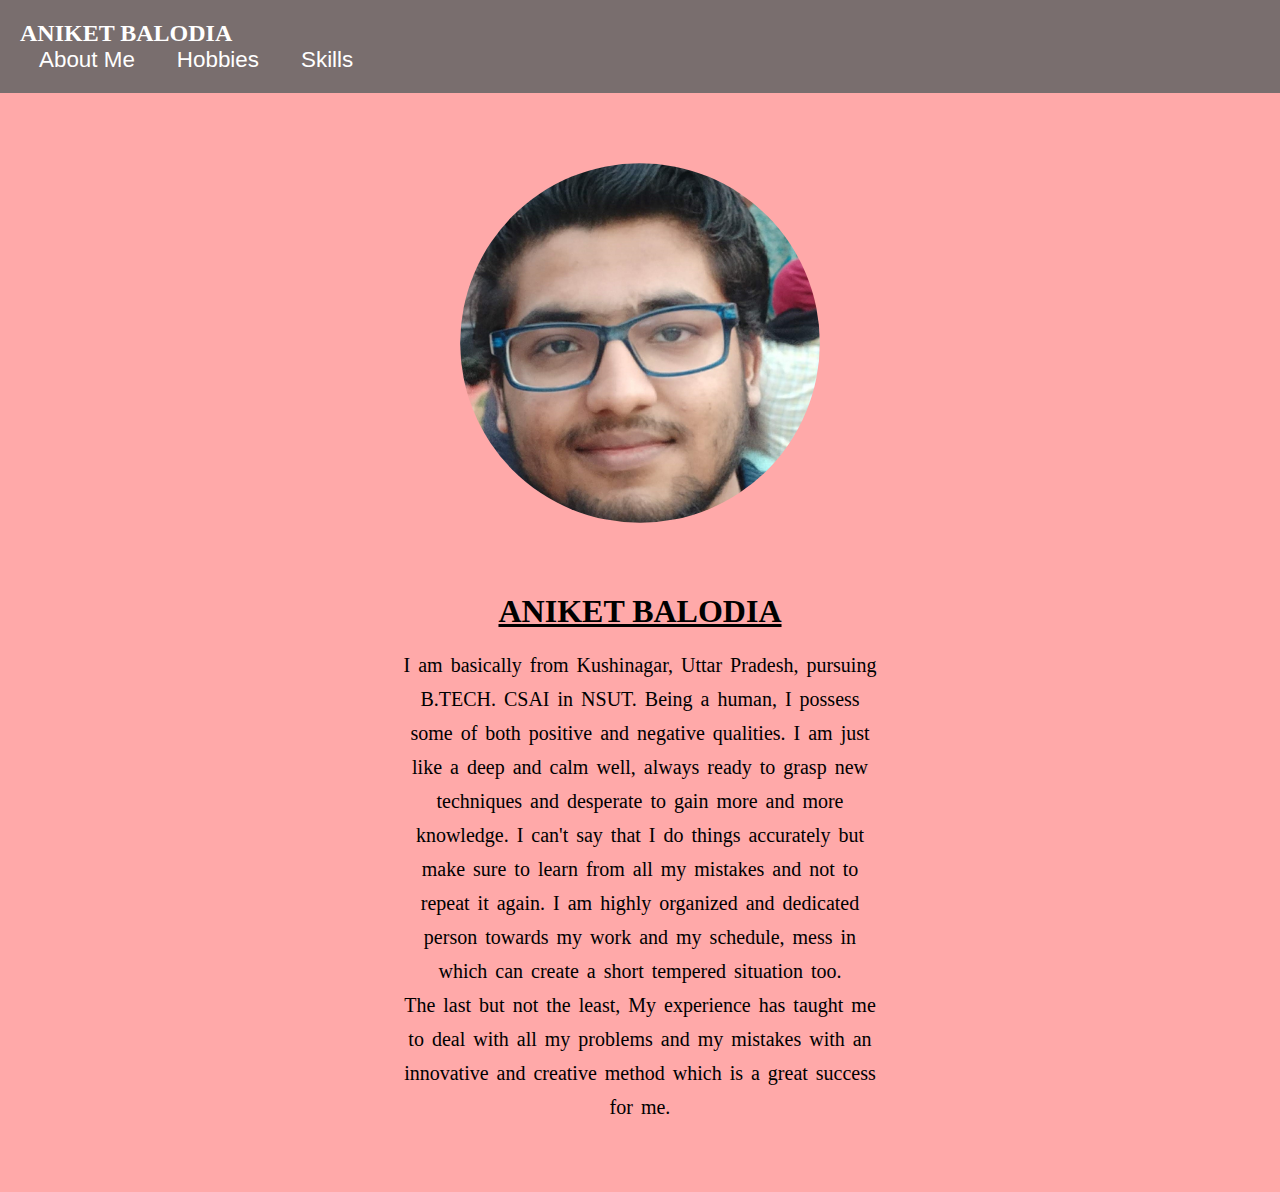
<file: profile_dsc/index.html>
<html lang="en">
<head>
    <meta charset="UTF-8">
    <meta name="viewport" content="width=device-width, initial-scale=1.0">
    <title>PROFILE | About Me</title>
    <link rel="stylesheet" href="style.css">
</head>
<body style="width:fit-content;">
    
    <header>
        <nav><div id="name"><B>ANIKET BALODIA</B></div>
            <div id="space">
                <div id ="options">
                    <a id="About" href="index.html">About Me</a>
                    <a id="Hobb" href="hobbies.html">Hobbies</a>
                    <a id="Skill" href="skills.html">Skills</a>
                </div>
            </div>
        </nav>
    </header>
    <main>
        <img class="imagesize" src="img2.jpg" alt="There is image here">
        <br>
        <span id="imageName"><U>ANIKET BALODIA</U></span>
        <br>
        <br>
        <div class="exp" style="text-align: center;">
            <p>
            I am basically from Kushinagar, Uttar Pradesh, pursuing B.TECH. CSAI in NSUT.

            Being a human, I possess some of both positive and negative qualities. I am just like a deep and calm well, always ready to grasp new techniques and desperate to gain more and more knowledge. I can't say that I do things accurately but make sure to learn from all my mistakes and not to repeat it again. I am highly organized and dedicated person towards my work and my schedule, mess in which can create a short tempered situation too. 
        </p>
        <p>
            The last but not the least, My experience has taught me to deal with all my problems and my mistakes with an innovative and creative method which is a great success for me.
            <br><br><br>
        </p>
        </div>
    
    </main>

    

</body>
</html>
</file>
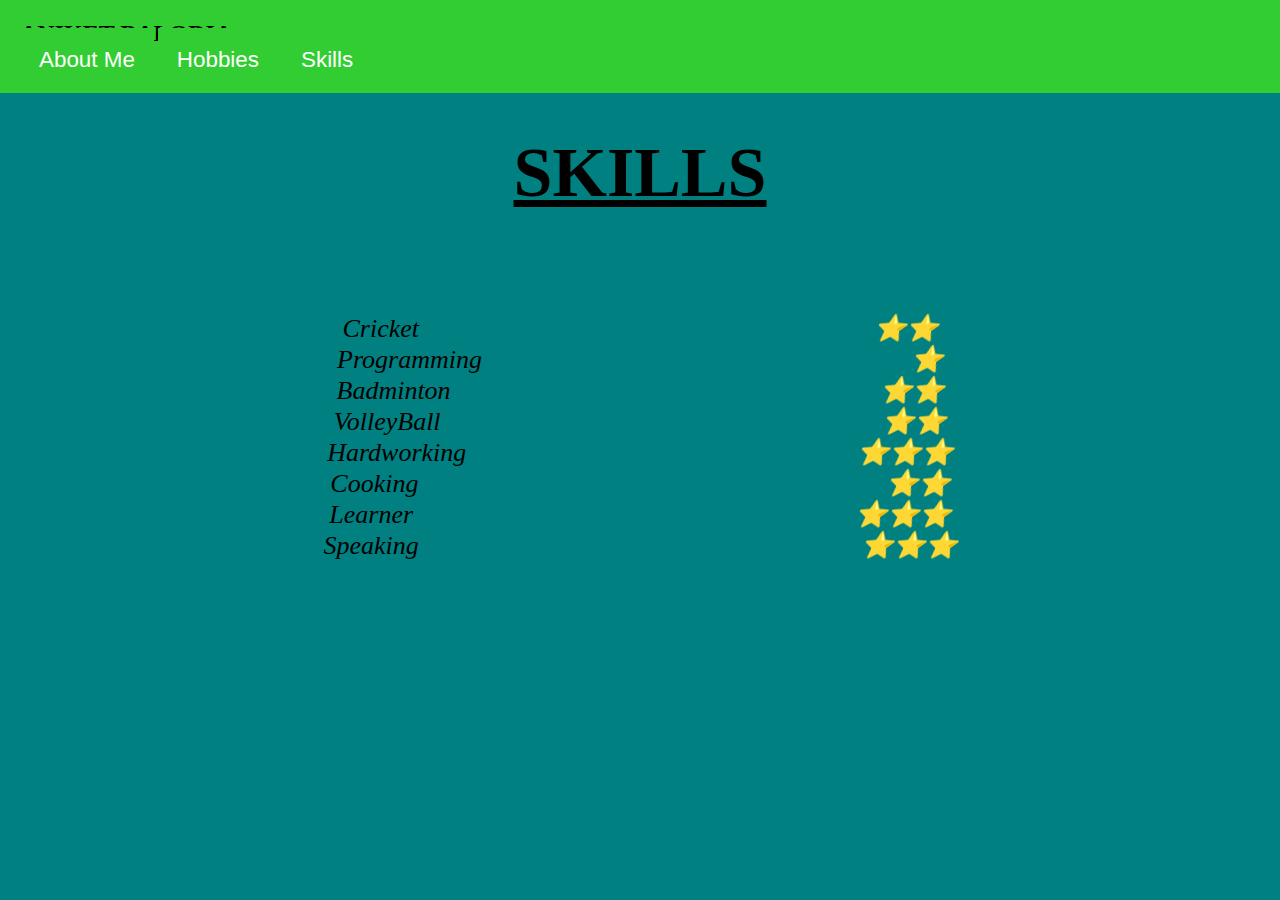
<file: profile_dsc/skills.html>
<html lang="en">
<head>
    <meta charset="UTF-8">
    <meta name="viewport" content="width=device-width, initial-scale=1.0">
    <title>PROFILE | Skills</title>
    <link rel="stylesheet" href="style2.css">
</head>
<body style="width:fit-content;">
    
    <header>
        <nav><div id="name"><B>ANIKET BALODIA</B></div>
            <div id="space">
                <div id ="options">
                    <a id="About" href="index.html">About Me</a>
                    <a id="Hobb" href="hobbies.html">Hobbies</a>
                    <a id="Skill" href="skills.html">Skills</a>
                </div>
            </div>
        </nav>
    </header>
    <main style="text-align: center;">
      <div class="heading">  <U>SKILLS</U><br><br>
      </div>
      <p style="font-size: 26; font-style: italic;">
          Cricket <span style="padding-left: 35%;">&#11088;&#11088;</span><br>
          Programming <span style="padding-left: 33%;">&#11088;</span><br>
          Badminton <span style="padding-left: 33%;">&#11088;&#11088;</span><br>
          VolleyBall <span style="padding-left: 34%;">&#11088;&#11088;</span><br>
          Hardworking <span style="padding-left: 30%;">&#11088;&#11088;&#11088;</span><br>
          Cooking <span style="padding-left: 36%;">&#11088;&#11088;</span><br>
          Learner <span style="padding-left: 34%;">&#11088;&#11088;&#11088;</span><br>
          Speaking <span style="padding-left: 34%;">&#11088;&#11088;&#11088;</span><br>
      </p>
    </main>
</body>
</html>
</file>
<file: profile_dsc/style.css>
*{
    padding: 0;
    margin: 0;
    box-sizing: border-box;
    --webkit-font-smoothing:antialiased;
}
header{
    background-color:rgba(3, 58, 58, 0.534);  
    padding: 20px;  
}
body{
    background-color: rgba(255, 0, 0, 0.336);
}
 
nav{
    flex-direction: row;
}
#name{
    display: inline-block;
    font-size: 150%;
    font-weight: bold;
    font-family:cursive;
    text-align: left;
    color: white;
    min-width: 1140px;
}
#space{
    display: inline-flex;
    margin-left: auto!important;
}
}
}
#options{
    display: inline;
    float: right;
}
#About,#Hobb,#Skill{
    display: inline;
    font-family:'Gill Sans', 'Gill Sans MT', 'Calibri', 'Trebuchet MS', sans-serif;
    font-size: 140%;
    color: white;
    padding: 19px;
    background-color: rgba(3, 58, 58, 0.534);
    background: transparent;
    border-width: 0px;
    margin: 0px;
    text-decoration: none;

}
a:hover{
    text-decoration: underline;
    color: red;
}
a:active{
    text-decoration: underline;
}

main{
    text-align: center;
}
.imagesize{
    clip-path: circle(40% at 50% 50%);
    max-width: 500px;
    max-height: 500px;
}
/*main.exp{
    text-align: center;
    
}*/
#imageName
{
    font-size: 2rem;
    font-weight: bold;
    font-family: cursive;

}
.exp{
    flex: 30%;
    padding-left: 20em;
    padding-right: 20em;
    line-height: 1.7;
    word-spacing: 3px;
    font-size: 20;
    font-family: Cambria, Cochin, Georgia, Times, 'Times New Roman', serif;
}
</file>
<file: profile_dsc/style2.css>
*{
    padding: 0;
    margin: 0;
    box-sizing: border-box;
    --webkit-font-smoothing:antialiased;
}
header{
    background-color: limegreen;  
    padding: 20px;  
}
body{
    background-color: teal;
}
 
nav{
    flex-direction: row;
}
#name{
    display: inline-block;
    font-size: 150%;
    font-weight: bold;
    font-family:cursive;
    text-align: left;
    min-width: 1140px;
}
#space{
    display: inline-flex;
    margin-left: auto!important;
}
}
}
#options{
    display: inline;
    float: right;
}
#About{
    
}
#About,#Hobb,#Skill{
    display: inline;
    font-family:'Gill Sans', 'Gill Sans MT', 'Calibri', 'Trebuchet MS', sans-serif;
    font-size: 140%;
    color: white;
    padding: 19px;
    background-color: limegreen;
    border-width: 0px;
    margin: 0px;
    text-decoration: none;
}
main{
    text-align: center;
}
.heading{
    font-weight: bold;
    font-size: 70;
    font-family:Georgia, 'Times New Roman', Times, sans-serif;
    padding-top: 40px;
    padding-bottom: 20px;
}
</file>
